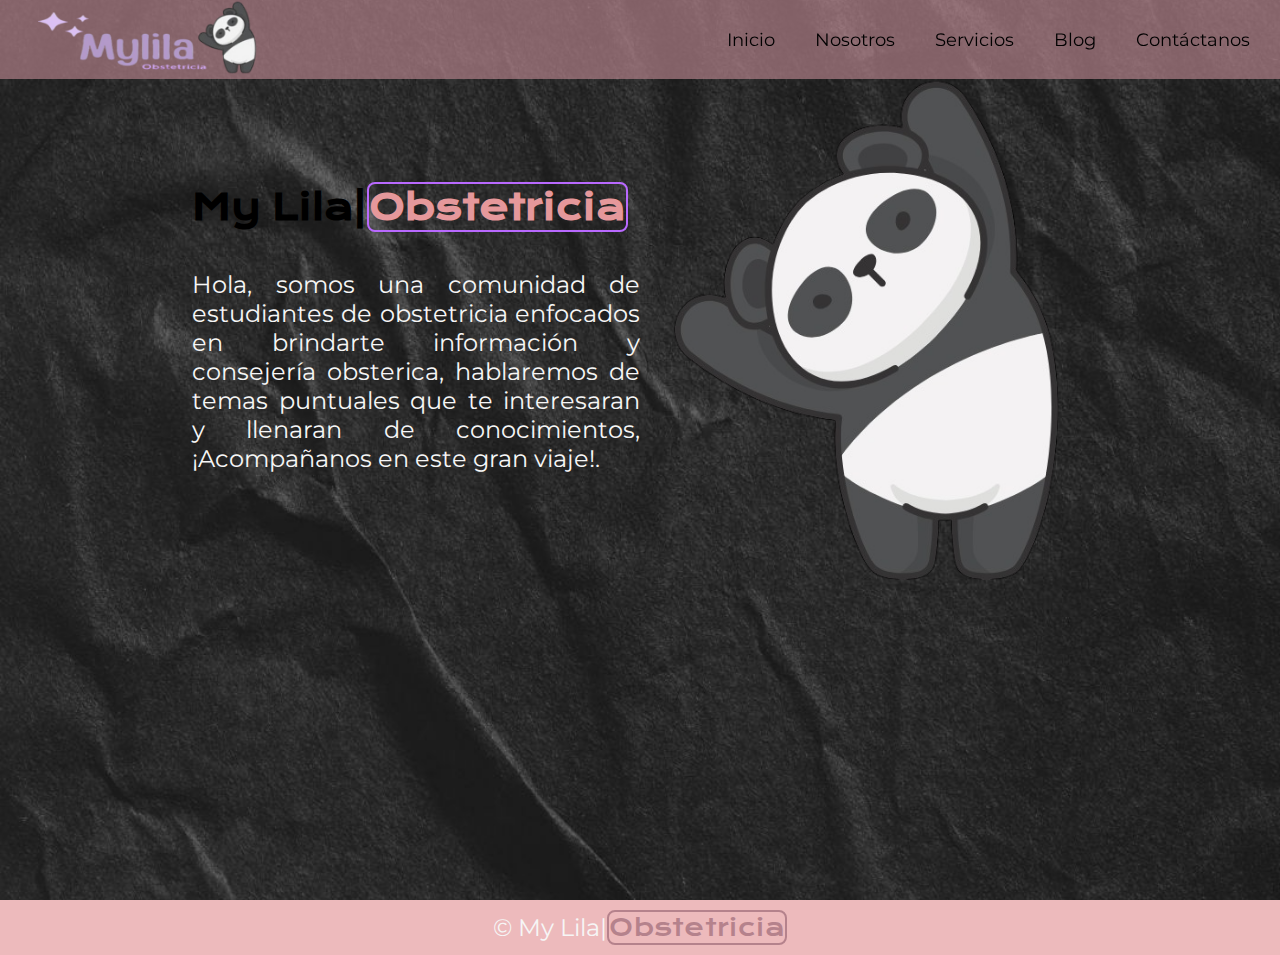
<file: index.html>
<!DOCTYPE html>
<html lang="es-mx">
<head>
    <meta charset="UTF-8">
    <meta name="viewport" content="width=device-width, initial-scale=1.0">
    <title>My Lila Obstetricia</title>
    <link rel="stylesheet" href="style.css">
    <link rel="shortcut icon" href="assets/favicon.png" type="image/x-icon">

</head>
<body>
    <header class="header">
        <div>
            <a href="index.html"><img class="logo" src="assets/logo.png" alt=""></a>
        </div>

        <input type="checkbox" id="toggle">
        <label for="toggle">
            <img class="menu" src="assets/menu.svg" alt="Menu">
        </label>

        <nav class="navigation">

            <ul>
                <li><a href="index.html">Inicio</a></li>
                <li><a href="about.html">Nosotros</a></li>
                <li><a href="#">Servicios</a>
                    <ul>
                        <li><a href="#">Planificación Familiar</a></li>
                        <li><a href="#">Educación sexual y reproductiva</a></li>
                        <li><a href="#">Exámenes preventivos</a>
                            <ul>
                                <li><a href="#">Papanicolaou</a></li>
                                <li><a href="#">VIH/SIDA</a></li>
                                <li><a href="#">Ginecologicos</a></li>
                                <li><a href="#">Cácer de mama</a></li>
                            </ul>
                        </li>
                        <li><a href="#">Estimulacón prenatal</a></li>
                        <li><a href="#">Psicoprofilaxis</a></li>
                    </ul>
                </li>
                <li><a href="#">Blog</a>
                    <ul>
                        <li><a href="#">Noticias</a></li>
                        <li><a href="#">Recomendaciones</a></li>
                        <li><a href="#">Cuidados Post-Parto</a></li>
                    </ul>
                </li>
                <li><a href="#">Contáctanos</a></li>
            </ul>

        </nav>
    </header>

    <div class="hero">
        <main class="pagina">
            <section class="pagina-contenido">
                <h1 class="pagina-contenido-titulo">
                    My Lila|<span class="titulo-destaque">Obstetricia</span>
                </h1>

                <p class="pagina-contenido-texto">
                    Hola, somos una comunidad de estudiantes de obstetricia enfocados en brindarte información y consejería obsterica, hablaremos de temas puntuales que te interesaran y llenaran de conocimientos, ¡Acompañanos en este gran viaje!.
                </p>
            </section>

            <img class="pagina-panda" src="assets/panda.png" alt="Un Panda inclinado a la izquierda">
        </main>
    </div>

    <footer class="footer">
        <p>© My Lila|<span class="destaque-footer">Obstetricia</span></p>
    </footer>
</body>
</html>
</file>
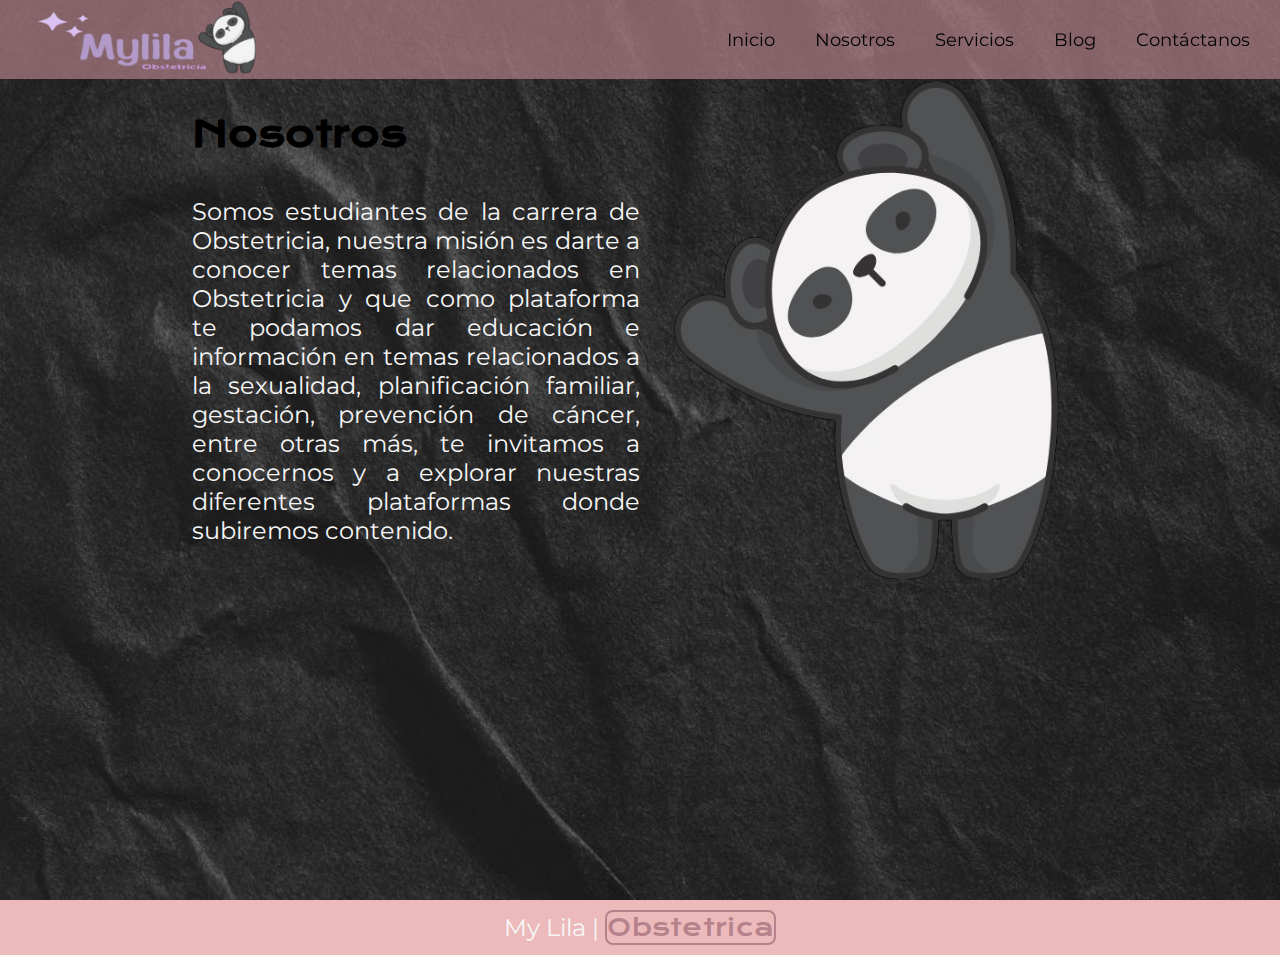
<file: about.html>
<!DOCTYPE html>
<html lang="es">
<head>
    <meta charset="UTF-8">
    <meta name="viewport" content="width=device-width, initial-scale=1.0">
    <title>My Lila Obstetrica|Nosotros</title>
    <link rel="stylesheet" href="style.css">
    <link rel="shortcut icon" href="assets/favicon.png" type="image/x-icon">
</head>
<body>
    <header class="header">
        
        <div>
            <a href="index.html"><img class="logo" src="assets/logo.png" alt=""></a>
        </div>
        
        <input type="checkbox" id="toggle">
        <label for="toggle">
            <img class="menu" src="assets/menu.svg" alt="menu">
        </label>

        <nav class="navigation">

            <ul>
                <li><a href="index.html">Inicio</a></li>
                <li><a href="about.html">Nosotros</a></li>
                <li><a href="#">Servicios</a>
                    <ul>
                        <li><a href="#">Planificación Familiar</a></li>
                        <li><a href="#">Educación sexual y reproductiva</a></li>
                        <li><a href="#">Exámenes preventivos</a>
                            <ul>
                                <li><a href="#">Papanicolaou</a></li>
                                <li><a href="#">VIH/SIDA</a></li>
                                <li><a href="#">Ginecologicos</a></li>
                                <li><a href="#">Cácer de mama</a></li>
                            </ul>
                        </li>
                        <li><a href="#">Estimulacón prenatal</a></li>
                        <li><a href="#">Psicoprofilaxis</a></li>
                    </ul>
                </li>
                <li><a href="#">Blog</a>
                    <ul>
                        <li><a href="#">Noticias</a></li>
                        <li><a href="#">Recomendaciones</a></li>
                        <li><a href="#">Cuidados Post-Parto</a></li>
                    </ul>
                </li>
                <li><a href="#">Contáctanos</a></li>
            </ul>
            
        </nav>

    </header>

    <div class="hero">
        <main class="pagina">
            <section class="pagina-contenido">
                <h1 class="pagina-contenido-titulo">Nosotros</h1>
                <p class="pagina-contenido-texto">
                    Somos estudiantes de la carrera de Obstetricia, nuestra misión es darte a conocer temas relacionados en Obstetricia y que como plataforma te podamos dar educación e información en temas relacionados a la sexualidad, planificación familiar, gestación, prevención de cáncer, entre otras más, te invitamos a conocernos y a explorar nuestras diferentes plataformas donde subiremos contenido.
                </p>
            </section>
    
            <img class="pagina-panda" src="assets/panda.png" alt="Un Panda inclinado a la izquierda">
        </main>
    </div>
    
    <footer class="footer">
        <p>My Lila | <span class="destaque-footer">Obstetrica</span></p>
    </footer>
</body>
</html>
</file>
<file: style.css>
@import url('https://fonts.googleapis.com/css2?family=Krona+One&family=Montserrat:wght@400;600&display=swap');

:root {
    --color-1: #f6f6f6;
    --color-2: #000;
    --color-3: #e5989bac;
    --color-4: #B5828Cac;
    --color-5: #e5989b;
    --color-6: #B5828C;
    --color-7: #b969ff;

    --fuente-montserrat: 'Montserrat', sans-serif;
    --fuente-krona: 'Krona One', sans-serif;
}

*,
*::before,
*::after {
    margin: 0;
    padding: 0;
    box-sizing: inherit;
}

body {
    font-family: var(--fuente-montserrat);
    height: 100vh;
    box-sizing: border-box;
}

.header {
    position: fixed;
    top: 0;
    left: 0;
    right: 0;
    background-color: var(--color-4);
    padding: 0px 10px;
    display: flex;
    align-items: center;
    justify-content: space-between;
    z-index: 1000;
}

.logo {
    padding: 0 10%;
    width: 280px;
    height: 75px;
}

.navigation ul {
    list-style: none;
}

.header .navigation ul li {
    float: left;
    position: relative;
}

.header .navigation ul li a {
    font-size: 18px;
    color: var(--color-2);
    text-decoration: none;
    padding: 20px;
    display: block;
    transition: all 0.5s ease;
}

.header .navigation ul li a:hover {
    background-color: var(--color-3);
    border-bottom: 5px solid;
}

.header .navigation ul li ul {
    position: absolute;
    right: 0;
    width: 300px;
    background-color: var(--color-4);
    display: none;
}

.header .navigation ul li ul li {
    width: 100%;
}

.header .navigation ul li ul li a {
    font-size: 14px;
    text-transform: capitalize;
}

.header .navigation ul li ul li ul {
    position: absolute;
    top: 0;
    right: 300px;
}

.header .navigation ul li:hover > ul {
    display: initial;
}

#toggle,
.header label {
    display: none;
    cursor: pointer;
}

.pagina {
    padding: 6% 15%;
    display: flex;
    align-items: center;
    justify-content: space-between;
}

.pagina-contenido {
    width: 50%;
    display: flex;
    flex-direction: column;
    gap: 2.5rem;
}

.pagina-contenido-titulo {
    font-size: 2.25rem;
    font-family: var(--fuente-krona);
}

.titulo-destaque {
    color: var(--color-5);
    border-radius: 0.5rem;
    border: 0.125rem solid var(--color-7);
}

.pagina-contenido-texto {
    text-align: justify;
    font-size: 1.5rem;
    font-family: var(--fuente-montserrat);
    color: var(--color-1);
}

.pagina-panda {
    width: 50%;
}

.footer {
    background-color: var(--color-3);
    padding: 0.75rem;
    color: var(--color-1);
    text-align: center;
    font-family: var(--fuente-montserrat);
    font-size: 1.5rem;
    font-weight: 400;
}

.destaque-footer {
    font-family: var(--fuente-krona);
    color: var(--color-6);
    border-radius: 0.5rem;
    border: 0.125rem solid var(--color-6);
}


@media(max-width:950px) {
    .header label {
        display: initial;
    }

    .header {
        padding: 20px 10%;
        height: 75px;
    }

    .logo {
        padding: 0;
        width: 250px;
        height: 70px;
    }

    .header .navigation {
        position: absolute;
        top: 100%;
        left: 0;
        right: 0;
        background-color: var(--color-4);
        display: none;
    }

    .header .navigation ul li {
        width: 100%;
    }

    .header .navigation ul li a {
        padding: 8px 30px 8px 10%;
    }

    .header .navigation ul li ul {
        position: relative;
        width: 100%;
        left: 0;
    }

    .header .navigation ul li ul li {
        background-color: var(--color-4);
    }

    .header .navigation ul li ul li ul {
        position: relative;
        width: 100%;
        left: 0;
    }

    .menu {
        padding: 0;
        height: 50px;
    }

    #toggle:checked ~ .navigation {
        display: block;
    }

    .pagina {
        flex-direction: column-reverse;
        padding: 5%;
    }

    .pagina-contenido {
        width: auto;
    }

    .footer {
        padding: 20px 10%;
    }
}

.hero {
    min-height: 100vh;
    background-image: url(assets/fondo.jpg);
    background-position: center center;
    background-repeat: no-repeat;
    background-size: cover;
}
</file>
